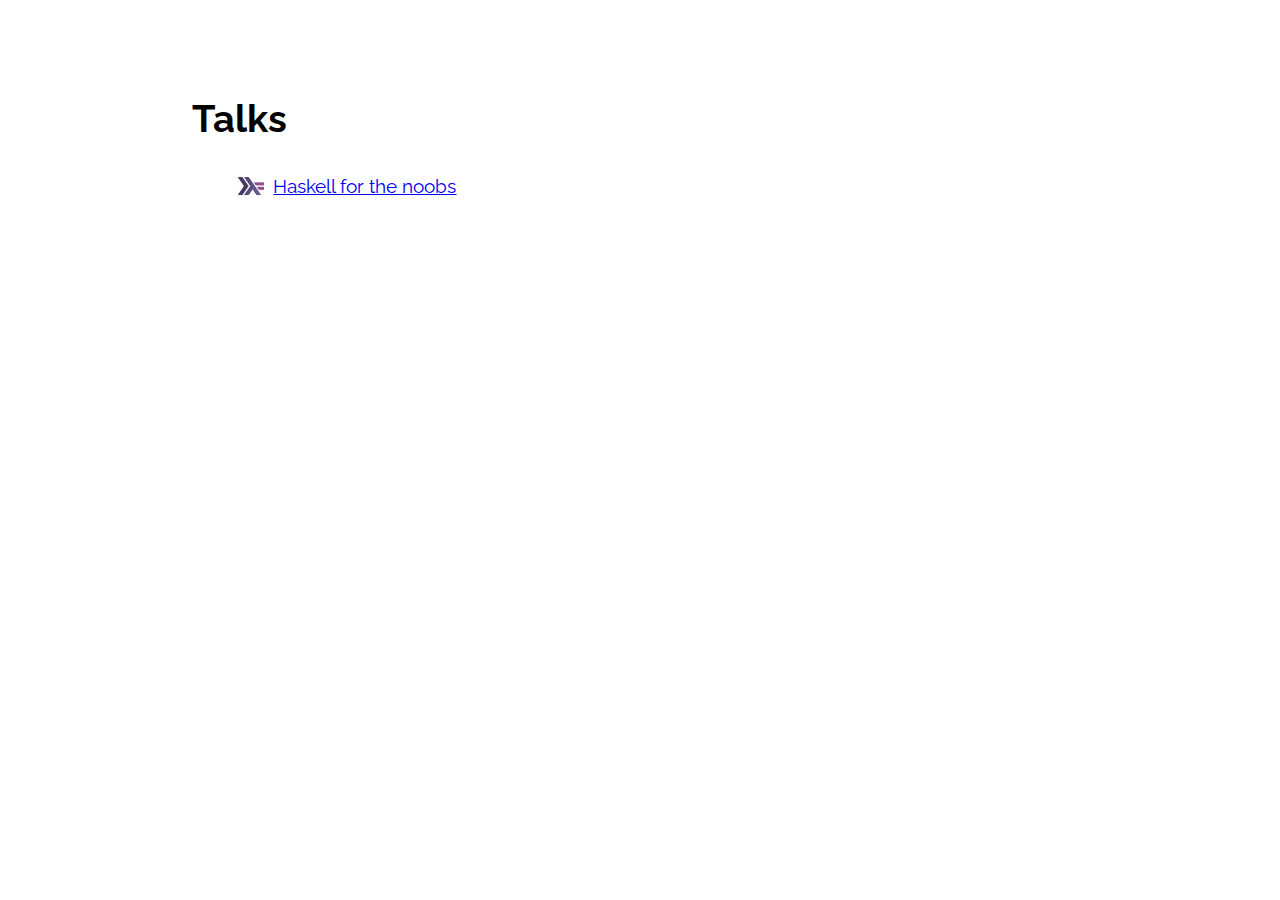
<file: index.html>
<html>
  <head>
    <title>Slides</title>
    <style>
      @import url("https://fonts.googleapis.com/css?family=Raleway");

      body {
        margin: 5em 10em;
        font-family: 'Raleway', sans-serif;
	font-size: 120%;
      }
      
      li {
        display: flex;
      }
      
      li * {
        display: inline;
        align-self: center;
        margin: 0.2em;
      }
    </style>
  </head>
  <body>
    <h1>Talks</h1>
    <ul>
      <li>
        <img width="30px" height="30px" src="haskell-for-the-noobs/assets/icon.png"/>
        <a href="haskell-for-the-noobs">Haskell for the noobs</a>
      </li>
    </ul>
  </body>
</html>
</file>
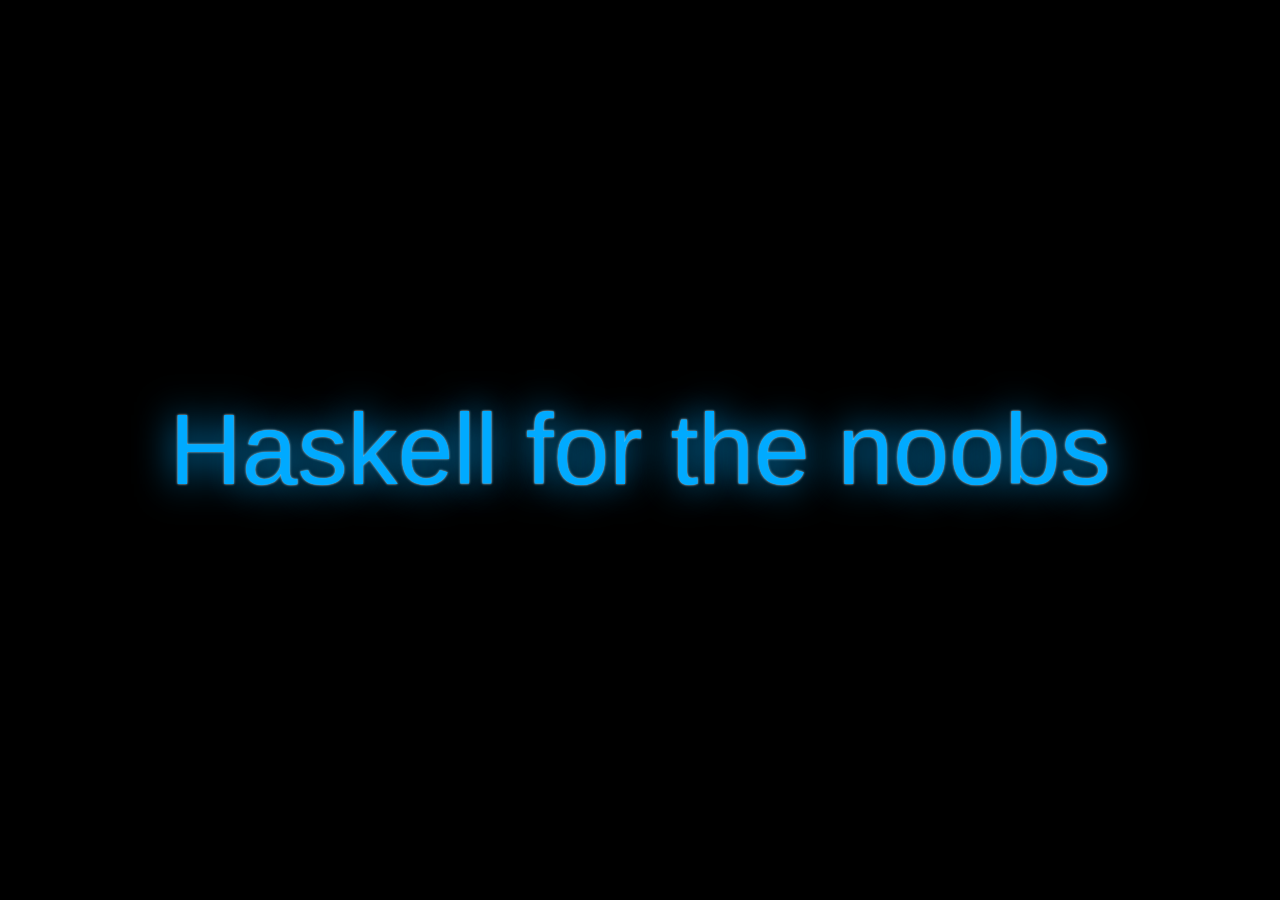
<file: haskell-for-the-noobs/index.html>
<!DOCTYPE HTML>
<html><head><meta charset="utf-8"><meta http-equiv="X-UA-Compatible" content="IE=edge,chrome=1"><title>Haskell for the noobs</title><link rel="icon" type="image/png" href="assets/icon.png"><link rel="stylesheet" media="screen" href="slidecoding.css"><script src="highlight-pack-haskell.js"></script><link rel="stylesheet" media="screen" href="paraiso-dark-min.css"><script>hljs.initHighlightingOnLoad();</script><script src="deckjs/jquery.min.js"></script><script src="deckjs/modernizr.custom.js"></script><script src="deckjs/core/deck.core.js"></script><link rel="stylesheet" media="screen" href="deckjs/core/deck.core.css"><link rel="stylesheet" media="print" href="deckjs/core/print.css"><link rel="stylesheet" media="screen" href="deckjs/themes/style/neon.css"><link rel="stylesheet" media="screen" href="assets/custom.css"><link rel="stylesheet" media="screen" href="deckjs/themes/transition/fade.css"><link rel="stylesheet" media="screen" href="deckjs/extensions/fit/deck.fit-fs.css"><script src="deckjs/extensions/fit/deck.fit.js"></script><link rel="stylesheet" media="screen" href="deckjs/extensions/repl/deck.repl.css"><script src="deckjs/extensions/repl/deck.repl.js"></script><script src="jqconsole.min.js"></script><script src="deckjs/extensions/lichess/deck.lichess.js"></script></head><body class="deck-container"><!-- 201611-haskell-for-the-noobs/presentation.yaml --><section class="slide presentation-title"><h1>Haskell for the noobs</h1></section><!-- 201611-haskell-for-the-noobs/slides/1-functions.md --><section class="slide chapter-title" data-repl-context="functions" id="1-functions"><h1>functions!</h1></section><section class="slide repl" data-repl-context="functions" id="fresh-examples"><h2>Fresh examples</h2>
<pre class="haskell"><code>hello = putStrLn &quot;Hello DevFest Nantes!&quot;</code></pre>
<pre class="haskell"><code>helloFred = do
  putStrLn &quot;Hello Nantes,&quot;
  putStrLn &quot;my name is Fred!&quot;</code></pre>
<pre class="haskell"><code>square x = x ^ 2

map square [1, 2, 3]

map square [1..10]</code></pre></section><section class="slide repl" data-repl-context="functions" id="function-application"><h2>Function application</h2>
<h3 id="signature">Signature</h3>
<pre class="haskell"><code>fun :: Type1 -&gt; Type2 -&gt; Type3 -&gt; Type4
fun arg1 arg2 arg3 = expression</code></pre>
<h3 id="every-expression-is-a-function">Every expression is a function</h3>
<pre class="haskell"><code>constant :: Int
constant = 2</code></pre>
<pre class="haskell"><code>increment :: Int -&gt; Int
increment a = a + 1</code></pre>
<p><a href="source://Utils/addition"></a></p></section><section class="slide repl" data-repl-context="functions" id="partially-applied-functions"><h2>Partially applied functions</h2>
<pre class="haskell"><code>increment a = add 1 a</code></pre>
<p>simplified into</p>
<pre class="haskell"><code>increment = add 1</code></pre>
<p>Similarly</p>
<pre class="haskell"><code>add a b = a + b

add a b = (+) a b

add = (+)</code></pre></section><section class="slide repl" data-repl-context="functions" id="lets-compose"><h2>Let's compose</h2>
<p>The dot operator</p>
<pre class="haskell"><code>(.) :: (b -&gt; c) -&gt; (a -&gt; b) -&gt; a -&gt; c</code></pre>
<pre class="haskell"><code>incrementTwice n = (increment . increment) n</code></pre>
<pre class="haskell"><code>incrementTwice = increment . increment</code></pre></section><section class="slide" data-repl-context="functions" id="pure-functions"><h2>Pure functions</h2>
<h3 id="signature-define-all-the-action">Signature define all the action</h3>
<p>Functions in Haskell are like functions in maths.</p>
<p>Very handy for parallel computing but... how do you do anything?</p></section><section class="slide" data-repl-context="functions" id="polymorphism"><h2>Polymorphism</h2>
<h3 id="parametric-polymorphism">Parametric polymorphism</h3>
<pre class="haskell"><code>map :: (a -&gt; b) -&gt; [a] -&gt; [b]</code></pre>
<p><code>map</code> is parametrically polymorphism: implementation doesn't depends on <code>a</code> and <code>b</code>.</p></section><section class="slide repl" data-repl-context="functions" id="polymorphism-1"><h2>Polymorphism</h2>
<h3 id="ad-hoc-polymorphism-type-classes">Ad-hoc polymorphism &amp; type classes</h3>
<pre class="haskell"><code>(+) :: Num a =&gt; a -&gt; a -&gt; a</code></pre>
<p><code>+</code> is ad-hoc polymorphism: implementation is type dependent</p>
<p><code>Num</code> is a type class : a trait that you can implement outside the datatype definition.</p>
<p><strong>Polymorphism on return type</strong></p>
<pre class="haskell"><code>fromInteger :: Num a =&gt; Integer -&gt; a

mempty :: Monoid a =&gt; a</code></pre></section><!-- 201611-haskell-for-the-noobs/slides/2-datatypes.md --><section class="slide chapter-title" data-repl-context="prelude" id="2-datatypes"><h1>data!</h1></section><section class="slide repl" data-repl-context="prelude" id="data-structures-made-easy"><h2>Data structures made easy</h2>
<pre class="haskell"><code>data MyType = MyConstructor Attribute1 Attribute2</code></pre>
<p>Multiple constructors possible</p>
<pre class="haskell"><code>data Color = Red | Blue | Green</code></pre>
<p>Data type can be parametric</p>
<pre class="haskell"><code>data Vector a = Vector a</code></pre></section><section class="slide repl" data-repl-context="prelude" id="functor"><h2>Functor</h2>
<p>Generalize mapping over a parametric datatype</p>
<pre class="haskell"><code>map :: (a -&gt; b) -&gt; [a] -&gt; [b]</code></pre>
<pre class="haskell"><code>fmap :: Functor f =&gt; (a -&gt; b) -&gt; f a -&gt; f b</code></pre>
<pre class="haskell"><code>fmap (+1) (Just 1)
fmap (+1) [1, 2, 3]</code></pre></section><section class="slide repl" data-repl-context="prelude" id="various-functors"><h2>Various functors</h2>
<h3 id="maybe">Maybe</h3>
<pre class="haskell"><code>(*2) &lt;$&gt; Just 1
(*2) &lt;$&gt; Nothing</code></pre>
<h3 id="io">IO</h3>
<pre class="haskell"><code>getLine :: IO String

getInt :: IO Int
getInt = read &lt;$&gt; getLine</code></pre></section><section class="slide repl" data-repl-context="prelude" id="applicatives"><h2>Applicatives</h2>
<p>Generalize functors to multiple arguments functions</p>
<pre class="haskell"><code>(+) &lt;$&gt; Just 1 &lt;*&gt; Just 2</code></pre>
<pre class="haskell"><code>(++) &lt;$&gt; getLine &lt;*&gt; getLine</code></pre></section><!-- 201611-haskell-for-the-noobs/slides/3-parsec.md --><section class="slide chapter-title" data-repl-context="FEN" id="3-parsec"><h1>Parsec</h1></section><section class="slide repl" data-repl-context="FEN" id="parser-combinator"><h2>Parser Combinator</h2>
<p>Build parser by combining other parsers, with basic parsers</p>
<pre class="haskell"><code>char :: Char -&gt; Parser Char
string :: String -&gt; Parser String</code></pre>
<pre class="haskell"><code>space :: Parser Char
space = char &#39; &#39; </code></pre></section><section class="slide repl" data-repl-context="FEN" id="parser-combinator-1"><h2>Parser Combinator</h2>
<h3 id="build-by-combining-and-fmapping">Build by combining and fmapping</h3>
<pre class="haskell"><code>oneOf :: [Char] -&gt; Parser Char
many :: Parser a -&gt; Parser [a]
many1 :: Parser a -&gt; Parser [a]</code></pre>
<pre class="haskell"><code>parsePiece :: Parser Piece
parsePiece = decodePiece &lt;$&gt; oneOf &quot;PNBRQK&quot;</code></pre>
<pre class="haskell"><code>decodePiece &#39;P&#39; = Pawn
decodePiece &#39;N&#39; = Knight
decodePiece &#39;B&#39; = Bishop
decodePiece &#39;R&#39; = Rook
decodePiece &#39;Q&#39; = Queen
decodePiece &#39;K&#39; = King</code></pre></section><!-- 201611-haskell-for-the-noobs/slides/4-chess.md --><section class="slide chapter-title" data-repl-context="FEN" id="4-chess"><h1>Knights &amp; Bishops</h1></section><section class="slide" data-repl-context="FEN" id="world-championship-2016"><h2>World Championship 2016</h2>
<h3 id="carlsen---karjakin-11-30-november-new-york">Carlsen - Karjakin, 11-30 November, New-York</h3>
<div class="figure">
<img src="assets/Magnus-Carlsen-and-Karjakin.jpg" alt="Credits Nina Berglund" />
<p class="caption">Credits Nina Berglund</p>
</div></section><section class="slide" data-repl-context="FEN" id="on-révise"><h2>On révise</h2>
<p><a href="lichess://8mWFjPNF"></a></p></section><section class="slide" data-repl-context="FEN" id="pgn"><h2>PGN</h2>
<p><a href="https://en.wikipedia.org/wiki/Portable_Game_Notation">Portable Game Notation</a>, context of the game and notation of moves.</p>
<pre class="text"><code>[Event &quot;F/S Return Match&quot;]
[Site &quot;Belgrade, Serbia JUG&quot;]
[Date &quot;1992.11.04&quot;]
[Round &quot;29&quot;]
[White &quot;Fischer, Robert J.&quot;]
[Black &quot;Spassky, Boris V.&quot;]
[Result &quot;1/2-1/2&quot;]

1. e4 e5 2. Nf3 Nc6 3. Bb5 a6 4. Ba4 Nf6 5. O-O Be7 6. Re1 b5 7. Bb3 d6 8. c3
O-O 9. h3 Nb8 10. d4 Nbd7 11. c4 c6 12. cxb5 axb5 13. Nc3 Bb7 14. Bg5 b4 15.
Nb1 h6 16. Bh4 c5 17. dxe5 Nxe4 18. Bxe7 Qxe7 19. exd6 Qf6 20. Nbd2 Nxd6 21.
Nc4 Nxc4 22. Bxc4 Nb6 23. Ne5 Rae8 24. Bxf7+ Rxf7 25. Nxf7 Rxe1+ 26. Qxe1 Kxf7
27. Qe3 Qg5 28. Qxg5 hxg5 29. b3 Ke6 30. a3 Kd6 31. axb4 cxb4 32. Ra5 Nd5 33.
f3 Bc8 34. Kf2 Bf5 35. Ra7 g6 36. Ra6+ Kc5 37. Ke1 Nf4 38. g3 Nxh3 39. Kd2 Kb5
40. Rd6 Kc5 41. Ra6 Nf2 42. g4 Bd3 43. Re6 1/2-1/2</code></pre></section><section class="slide" data-repl-context="FEN" id="pgn-1"><h2>PGN</h2>
<p>PGN files can also include annotations and variations (here look at moves 19. and 22.)</p>
<pre class="text"><code>[Event &quot;Interclubs FRA&quot;]
[Site &quot;?&quot;]
[Date &quot;????.??.??&quot;]
[Round &quot;?&quot;]
[White &quot;Calistri, Tristan&quot;]
[Black &quot;Bauduin, Etienne&quot;]
[Result &quot;1-0&quot;]

1.e4 c5 2.Nf3 e6 3.d4 cxd4 4.Nxd4 Nc6 5.Nc3 a6 6.Be2 Qc7 7.O-O Nf6 8.Be3 Bb4 
9.Na4 O-O 10.c4 Bd6 11.g3 Nxe4 12.Bf3 f5 13.Bxe4 fxe4 14.c5 Be7 {Les Noirs ont 
un pion d&#39;avance mais de gros problèmes pour mettre leur Fc8 et leur Ta8 en jeu} 
15.Qg4 Ne5 16.Qxe4 d5 17.cxd6 Bxd6 18.Rac1 Qa5 19.Nb3 +/- {D} { Les blancs ont 
récupéré leur pion et toutes leurs pièces sont mobilisées  }
19...Qb4 
    (19...Qd5 20.Qxd5 exd5 21.Nb6 Bh3 22.Nxa8 Nf3+ 23.Kh1 Bxf1 24.Rxf1 Rxa8 25.Rd1±)
    (19...Nf3+ 20.Kg2 Qh5)
20.Qxb4 Bxb4 21.Nb6 $18 {Les noirs n&#39;arriveront jamais à sortir leur Fc8}
21...Rb8 22.Bc5 Bxc5 
    (22...Nd3 23.Bxf8 Nxc1 24.Rxc1 Bxf8 25.Rxc8 Rxc8 26.Nxc8 +/-)
23.Nxc5 Rd8 24.Rfd1 Re8 25.Ne4 Nf7 26.Rc7 Kf8 27.Rdc1 1-0</code></pre></section><section class="slide" data-repl-context="FEN" id="fen"><h2>FEN</h2>
<p><a href="https://en.wikipedia.org/wiki/Forsyth%E2%80%93Edwards_Notation">Forsyth–Edwards Notation</a>, describes a position and let you start over from it.</p>
<pre><code>rnbqkbnr/pp2pppp/2p5/3P4/3P4/8/PP2PPPP/RNBQKBNR b KQkq - 0 3</code></pre>
<pre class="text"><code>rnbqkbnr/pp2pppp/2p5/3P4/3P4/8/PP2PPPP/RNBQKBNR   &lt;--   board
                                              b   &lt;--   player to move (w or b)
                                           KQkq   &lt;--   available castling sides
                                              -   &lt;--   en passant?
                                              0   &lt;--   half-moves since last capture
                                              3   &lt;--   moves</code></pre></section><section class="slide" data-repl-context="FEN" id="pieces"><h2>Pieces</h2>
<p>Pieces are encoded with english names</p>
<table>
<thead>
<tr class="header">
<th></th>
<th align="center">English</th>
<th align="center">French</th>
</tr>
</thead>
<tbody>
<tr class="odd">
<td><code>P</code></td>
<td align="center">Pawn</td>
<td align="center">Pion</td>
</tr>
<tr class="even">
<td><code>N</code></td>
<td align="center">Knight</td>
<td align="center">Cavalier</td>
</tr>
<tr class="odd">
<td><code>B</code></td>
<td align="center">Bishop</td>
<td align="center">Fou</td>
</tr>
<tr class="even">
<td><code>R</code></td>
<td align="center">Rook</td>
<td align="center">Tour</td>
</tr>
<tr class="odd">
<td><code>Q</code></td>
<td align="center">Queen</td>
<td align="center">Dame</td>
</tr>
<tr class="even">
<td><code>K</code></td>
<td align="center">King</td>
<td align="center">Roi</td>
</tr>
</tbody>
</table></section><section class="slide" data-repl-context="FEN" id="our-test-cases"><h2>Our test cases</h2>
<p>After 3. cxd5 <code>rnbqkbnr/pp2pppp/2p5/3P4/3P4/8/PP2PPPP/RNBQKBNR b KQkq - 0 3</code></p>
<p>After 9. O-O <code>r2qkb1r/pp3ppp/2n1pn2/3p4/3P4/2N1PB2/PP3PPP/R1BQ1RK1 b kq - 1 9</code></p>
<p>After 49. Bf5+ <code>8/7k/p4K2/P4B1P/1P6/8/8/8 b - - 2 49</code></p></section><section class="slide" data-repl-context="FEN" id="models"><h2>Models</h2>
<pre class="haskell"><code>type File = Char
type Rank = Char
type Square = (File, Rank)</code></pre>
<pre class="haskell"><code>data Color = White | Black
data Piece = Pawn | Knight | Bishop | Rook | Queen | King

data SquareContent = ColoredPiece Piece Color | Void</code></pre></section><section class="slide" data-repl-context="FEN" id="models-1"><h2>Models</h2>
<pre class="haskell"><code>type Position = [[SquareContent]]
type EnPassant = Maybe Square
data CastlingCapacity = CanLongCastle Color | CanShortCastle Color

data Board = Board Position Color [CastlingCapacity] EnPassant Int Int</code></pre></section><section class="slide repl" data-repl-context="FEN" id="simple-parsers"><h2>Simple parsers</h2>
<pre class="haskell"><code>parseFile :: Parser File
parseFile = oneOf &quot;abcdefgh&quot;</code></pre>
<pre class="haskell"><code>parseRank :: Parser File
parseRank = oneOf &quot;12345678&quot;</code></pre>
<pre class="haskell"><code>parseSquare :: Parser Square
parseSquare = do
  file &lt;- parseFile
  rank &lt;- parseRank
  return (file, rank)</code></pre></section><section class="slide" data-repl-context="FEN" id="applicative-style"><h2>Applicative style</h2>
<pre class="haskell"><code>parseSquare&#39; :: Parser Square
parseSquare&#39; = mkSquare &lt;$&gt; parseFile &lt;*&gt; parseRank
  where mkSquare f r = (f, r)</code></pre>
<pre class="haskell"><code>parseSquare&#39;&#39; :: Parser Square
parseSquare&#39;&#39; = (,) &lt;$&gt; parseFile &lt;*&gt; parseRank</code></pre></section><section class="slide repl" data-repl-context="FEN" id="half-moves-and-moves"><h2>Half-moves and moves</h2>
<pre class="haskell"><code>parseInt :: Parser Int
parseInt = read &lt;$&gt; many1 digit</code></pre>
<pre class="haskell"><code>(,,) &lt;$&gt; parseInt &lt;*&gt; space &lt;*&gt; parseInt</code></pre>
<pre class="haskell"><code>(,) &lt;$&gt; parseInt &lt;* space &lt;*&gt; parseInt</code></pre>
<pre class="haskell"><code>(,) &lt;$&gt; parseInt &lt;* space
    &lt;*&gt; parseInt</code></pre></section><section class="slide repl" data-repl-context="FEN" id="alternatives"><h2>Alternatives</h2>
<pre class="haskell"><code>instance Alternative Parser</code></pre>
<pre class="haskell"><code>parseColor :: Parser Color
parseColor = tries [ White &lt;$ char &#39;w&#39;
                   , Black &lt;$ char &#39;b&#39;
                   ]</code></pre></section><section class="slide repl" data-repl-context="FEN" id="more-complex-parsers"><h2>More complex parsers</h2>
<pre class="haskell"><code>parseEnPassantSquare :: Parser Square
parseEnPassantSquare = (,) &lt;$&gt; parseFile &lt;*&gt; oneOf &quot;36&quot;</code></pre>
<pre class="haskell"><code>parseEnPassant :: Parser EnPassant
parseEnPassant =
  tries [ Nothing &lt;$  char &#39;-&#39;
        , Just    &lt;$&gt; parseEnPassantSquare
        ]</code></pre></section><section class="slide repl" data-repl-context="FEN" id="more-complex-parsers-1"><h2>More complex parsers</h2>
<pre class="haskell"><code>parseCastlingCapacity :: Parser CastlingCapacity
parseCastlingCapacity =
  tries [ CanLongCastle  White &lt;$ char &#39;Q&#39;
        , CanShortCastle White &lt;$ char &#39;K&#39;
        , CanLongCastle  Black &lt;$ char &#39;q&#39;
        , CanShortCastle Black &lt;$ char &#39;k&#39;
        ]</code></pre>
<pre class="haskell"><code>parseCastlingCapacities :: Parser [CastlingCapacity]
parseCastlingCapacities =
  tries [ [] &lt;$ char &#39;-&#39;
        , many parseCastlingCapacity
        ]</code></pre></section><section class="slide repl" data-repl-context="FEN" id="final-boss"><h2>Final boss</h2>
<pre class="haskell"><code>parseRow :: Parser [SquareContent]
parseRow = assuming (ofLength 8) $ mconcat &lt;$&gt; many parseSquareContent</code></pre>
<pre class="haskell"><code>parsePosition :: Parser Position
parsePosition = assuming (ofLength 8) $ parseRow `sepBy` char &#39;/&#39;</code></pre></section><section class="slide repl" data-repl-context="FEN" id="all-together"><h2>All together</h2>
<pre class="haskell"><code>boardParser :: Parser Board
boardParser = Board &lt;$&gt; parsePosition           &lt;* space
                    &lt;*&gt; parseColor              &lt;* space
                    &lt;*&gt; parseCastlingCapacities &lt;* space
                    &lt;*&gt; parseEnPassant          &lt;* space
                    &lt;*&gt; parseInt                &lt;* space
                    &lt;*&gt; parseInt</code></pre></section><section class="slide repl" data-repl-context="FEN" id="use-our-model-a-bit"><h2>Use our model (a bit)</h2>
<pre class="haskell"><code>colorToMove :: Board -&gt; Color
colorToMove (Board _ color _ _ _ _) = color</code></pre>
<pre class="haskell"><code>canWhiteLongCastle :: Board -&gt; Bool
canWhiteLongCastle (Board _ _ castles _ _ _) = elem whiteLongCastle castles
  where whiteLongCastle = CanLongCastle White</code></pre></section><script>$(function() { $.deck('.slide', {"designWidth":1600,"designHeight":1000} ); });</script></body></html>
</file>
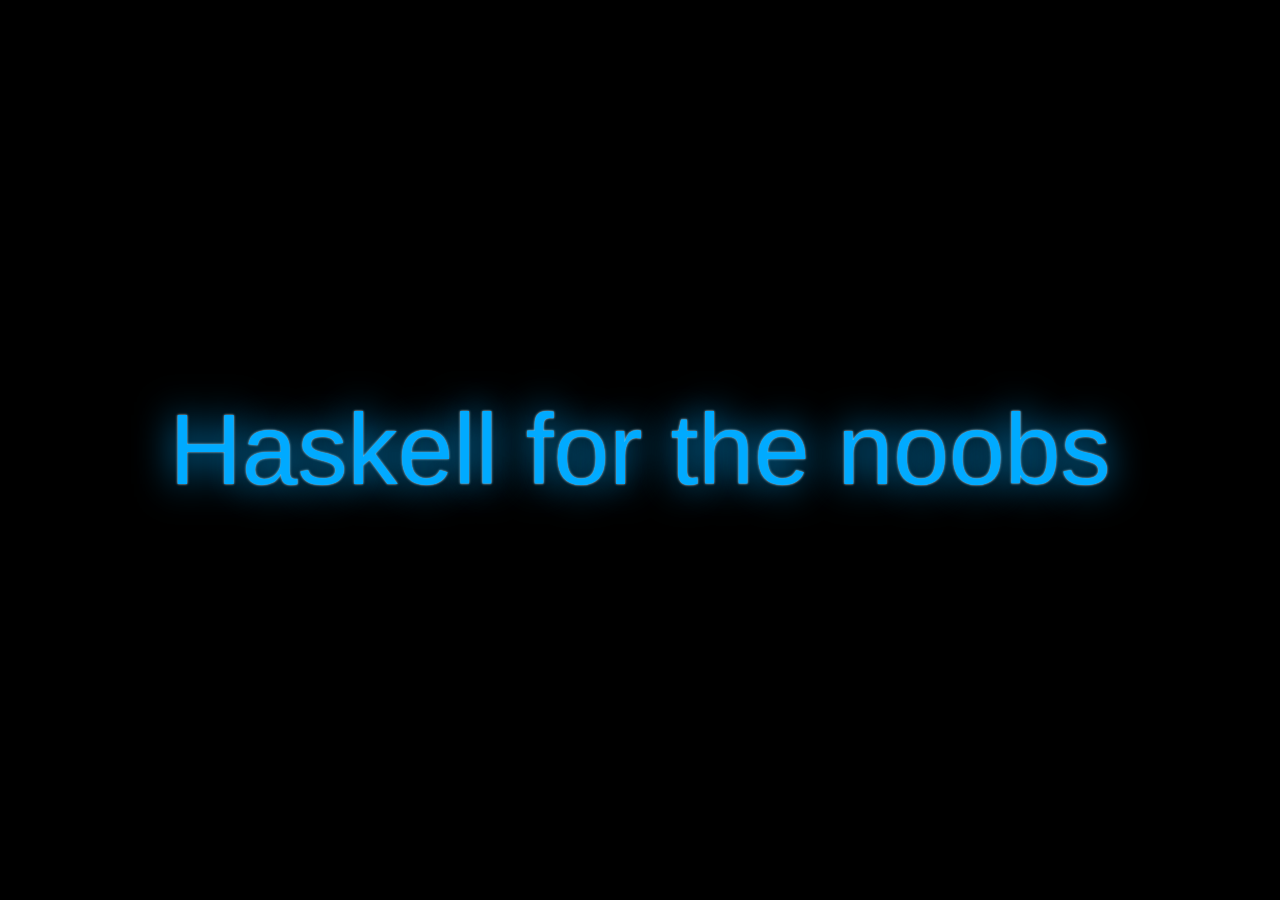
<file: slidecoding-demo/index.html>
<!DOCTYPE HTML>
<html><head><meta charset="utf-8"><meta http-equiv="X-UA-Compatible" content="IE=edge,chrome=1"><title>Haskell for the noobs</title><link rel="icon" type="image/png" href="assets/icon.png"><link rel="stylesheet" media="screen" href="slidecoding.css"><script src="highlight-pack-haskell.js"></script><link rel="stylesheet" media="screen" href="paraiso-dark-min.css"><script>hljs.initHighlightingOnLoad();</script><script src="deckjs/jquery.min.js"></script><script src="deckjs/modernizr.custom.js"></script><script src="deckjs/core/deck.core.js"></script><link rel="stylesheet" media="screen" href="deckjs/core/deck.core.css"><link rel="stylesheet" media="print" href="deckjs/core/print.css"><link rel="stylesheet" media="screen" href="deckjs/themes/style/neon.css"><link rel="stylesheet" media="screen" href="assets/custom.css"><link rel="stylesheet" media="screen" href="deckjs/extensions/fit/deck.fit-fs.css"><script src="deckjs/extensions/fit/deck.fit.js"></script><link rel="stylesheet" media="screen" href="deckjs/extensions/repl/deck.repl.css"><script src="deckjs/extensions/repl/deck.repl.js"></script><script src="jqconsole.min.js"></script></head><body class="deck-container"><!-- demo/presentation.yaml --><section class="slide presentation-title"><h1>Haskell for the noobs</h1></section><!-- demo/slides/chapter1.md --><section class="slide chapter-title" id="chapter1"><h1>Chapter 1</h1></section><section class="slide pedantic" id="a-glance-at-monad"><h2>A glance at Monad</h2>
<p>Imperative code enforced</p>
<pre><code>parseCSV :: FilePath -&gt; IO CSV
parseCSV _ = return &quot;&quot;</code></pre>
<p>But you can do more than that, and reason about your IO operations</p>
<pre><code>parseJSON :: FilePath -&gt; IO JSON
parseJSON _ = return &quot;&quot;</code></pre></section><section class="slide" id="but-you-can-do-more"><h2>But you can do more</h2>
<p>Below a very interesting explanation.</p></section><!-- demo/slides/chapter2.md --><section class="slide chapter-title" data-repl-context="chapter2" id="chapter2"><h1>Chapter 2</h1></section><section class="slide repl" data-repl-context="chapter2" id="try-it"><h2>Try it</h2>
<p>bla bla</p>
<pre><code>data SweetData = SweetData Int Char deriving Show</code></pre>
<p>bla bla</p>
<pre><code>class Parseable a where
  parse :: String -&gt; a</code></pre></section><script>$(function() { $.deck('.slide', {"designWidth":1600,"designHeight":1000} ); });</script></body></html>
</file>
<file: haskell-for-the-noobs/slidecoding.css>
pre {
  font-size: 0.65em !important;
}
</file>
<file: haskell-for-the-noobs/paraiso-dark-min.css>
.hljs-comment,.hljs-quote{color:#8d8687}.hljs-variable,.hljs-template-variable,.hljs-tag,.hljs-name,.hljs-selector-id,.hljs-selector-class,.hljs-regexp,.hljs-link,.hljs-meta{color:#ef6155}.hljs-number,.hljs-built_in,.hljs-builtin-name,.hljs-literal,.hljs-type,.hljs-params,.hljs-deletion{color:#f99b15}.hljs-title,.hljs-section,.hljs-attribute{color:#fec418}.hljs-string,.hljs-symbol,.hljs-bullet,.hljs-addition{color:#48b685}.hljs-keyword,.hljs-selector-tag{color:#815ba4}.hljs{display:block;overflow-x:auto;background:#2f1e2e;color:#a39e9b;padding:0.5em}.hljs-emphasis{font-style:italic}.hljs-strong{font-weight:bold}
</file>
<file: haskell-for-the-noobs/deckjs/core/deck.core.css>
html, body {
  height: 100%;
  padding: 0;
  margin: 0;
}

.deck-container {
  position: relative;
  min-height: 100%;
  margin: 0 auto;
  overflow: hidden;
  overflow-y: auto;
}
.js .deck-container {
  visibility: hidden;
}
.ready .deck-container {
  visibility: visible;
}
.touch .deck-container {
  -webkit-text-size-adjust: none;
  -moz-text-size-adjust: none;
}

.deck-loading {
  display: none;
}

.slide {
  width: auto;
  min-height: 100%;
  position: relative;
}

.deck-before, .deck-previous, .deck-next, .deck-after {
  position: absolute;
  left: -999em;
  top: -999em;
}

.deck-current {
  z-index: 2;
}

.slide .slide {
  visibility: hidden;
  position: static;
  min-height: 0;
}

.deck-child-current {
  position: static;
  z-index: 2;
}
.deck-child-current .slide {
  visibility: hidden;
}
.deck-child-current .deck-previous, .deck-child-current .deck-before, .deck-child-current .deck-current {
  visibility: visible;
}
</file>
<file: haskell-for-the-noobs/deckjs/core/print.css>
body {
  font-size: 18pt;
}

h1 {
  font-size: 48pt;
}

h2 {
  font-size: 36pt;
}

h3 {
  font-size: 28pt;
}

pre {
  border: 1px solid #000;
  padding: 10px;
  white-space: pre-wrap;
}

.deck-container > .slide {
  page-break-after: always;
}
</file>
<file: haskell-for-the-noobs/assets/custom.css>
h1 {
  color: #af0;
}

h2 {
  color: #0fa;
}

.presentation-title h1 {
  color: #0af;
}

table td {
  padding: 0.2em 2em;
}
</file>
<file: haskell-for-the-noobs/deckjs/themes/transition/fade.css>
.csstransitions.csstransforms .deck-container .slide {
  -webkit-transition: opacity 500ms ease-in-out 0ms;
  transition: opacity 500ms ease-in-out 0ms;
}
.csstransitions.csstransforms .deck-container:not(.deck-menu) > .slide {
  position: absolute;
  top: 0;
  left: 0;
}
.csstransitions.csstransforms .deck-container:not(.deck-menu) > .slide .slide {
  position: relative;
  left: 0;
  top: 0;
}
.csstransitions.csstransforms .deck-container:not(.deck-menu) > .slide .deck-next, .csstransitions.csstransforms .deck-container:not(.deck-menu) > .slide .deck-after {
  opacity: 0;
}
.csstransitions.csstransforms .deck-container:not(.deck-menu) > .slide .deck-current {
  opacity: 1;
}
.csstransitions.csstransforms .deck-container:not(.deck-menu) > .deck-previous, .csstransitions.csstransforms .deck-container:not(.deck-menu) > .deck-before, .csstransitions.csstransforms .deck-container:not(.deck-menu) > .deck-next, .csstransitions.csstransforms .deck-container:not(.deck-menu) > .deck-after {
  opacity: 0;
  pointer-events: none;
}
.csstransitions.csstransforms .deck-container:not(.deck-menu) > .deck-before .slide, .csstransitions.csstransforms .deck-container:not(.deck-menu) > .deck-previous .slide {
  visibility: visible;
}
.csstransitions.csstransforms .deck-container:not(.deck-menu) > .deck-child-current {
  opacity: 1;
  visibility: visible;
  pointer-events: auto;
}
.csstransitions.csstransforms .deck-container:not(.deck-menu) > .deck-child-current .deck-next, .csstransitions.csstransforms .deck-container:not(.deck-menu) > .deck-child-current .deck-after {
  visibility: hidden;
}
</file>
<file: haskell-for-the-noobs/deckjs/extensions/fit/deck.fit-fs.css>
.deck-container {
    width: 100%; height: 100%; /* to get a proper filling of the parent */
    margin: 0; padding: 0; /* any margin is handled by the parent or the fit extension */
    position: absolute;
    left:0; top:0; width:100%; height:100%;
    border: 0;
}
.deck-container>.slide {
    width: 100%; height: 100%; /* to get a proper filling of the parent */
    min-width:0; min-height:0; /* undoing some hurting style in the defaults of deck.js */
    overflow: hidden; /* don't show slides outside of their box */
    /* margin:0; padding:0; /* remove possible margins */
}
</file>
<file: haskell-for-the-noobs/deckjs/extensions/repl/deck.repl.css>
pre.jqconsole {
  white-space: pre-wrap;
}

.jqconsole-old-prompt {
  margin-top: 0.5em;
  display: block;
}
.jqconsole-prompt {
  margin-top: 0.5em;
  display: block;
}
/* The console container element */
#console {
  background-color: #2f1e2e;
}
/* The inner console element. */
.jqconsole {
    padding: 10px;
}
/* The cursor. */
.jqconsole-cursor {
    background-color: gray;
}
/* The cursor color when the console looses focus. */
.jqconsole-blurred .jqconsole-cursor {
    background-color: #666;
}
/* The current prompt text color */
.jqconsole-prompt {
    color: #fec418;
}
/* The command history */
.jqconsole-old-prompt {
    color: #fec418;
    opacity: 0.8;
    font-weight: normal;
}
/* The text color when in input mode. */
.jqconsole-input {
    color: #a39e9b;
}
/* Previously entered input. */
.jqconsole-old-input {
    color: #bb0;
    font-weight: normal;
}
/* The text color of the output. */
.jqconsole-output {
    color: white;
}

.jqconsole-error {
    color: red;
}

.repl-slide-columns {
    display: flex;
    height: 100%;
}

.repl-slide-column {
    order: 1;
    margin: 10px;
    width: 100%;
    height: 100%;
}

.repl-console-column > div {
    position: initial !important;
    height: 60%;
}

.repl-console-column-fullscreen > div {
    height: 80%;
    margin-top: 5%;
}

div.repl-fullscreen-hint {
  margin: 0.5em;
  font-size: 66%;
  opacity: 0.3;
  display: none;
}

.repl-console-column-fullscreen .repl-fullscreen-hint {
  display: block;
}
</file>
<file: slidecoding-demo/slidecoding.css>
pre {
  font-size: 0.65em !important;
}
</file>
<file: slidecoding-demo/paraiso-dark-min.css>
.hljs-comment,.hljs-quote{color:#8d8687}.hljs-variable,.hljs-template-variable,.hljs-tag,.hljs-name,.hljs-selector-id,.hljs-selector-class,.hljs-regexp,.hljs-link,.hljs-meta{color:#ef6155}.hljs-number,.hljs-built_in,.hljs-builtin-name,.hljs-literal,.hljs-type,.hljs-params,.hljs-deletion{color:#f99b15}.hljs-title,.hljs-section,.hljs-attribute{color:#fec418}.hljs-string,.hljs-symbol,.hljs-bullet,.hljs-addition{color:#48b685}.hljs-keyword,.hljs-selector-tag{color:#815ba4}.hljs{display:block;overflow-x:auto;background:#2f1e2e;color:#a39e9b;padding:0.5em}.hljs-emphasis{font-style:italic}.hljs-strong{font-weight:bold}
</file>
<file: slidecoding-demo/deckjs/core/deck.core.css>
html, body {
  height: 100%;
  padding: 0;
  margin: 0;
}

.deck-container {
  position: relative;
  min-height: 100%;
  margin: 0 auto;
  overflow: hidden;
  overflow-y: auto;
}
.js .deck-container {
  visibility: hidden;
}
.ready .deck-container {
  visibility: visible;
}
.touch .deck-container {
  -webkit-text-size-adjust: none;
  -moz-text-size-adjust: none;
}

.deck-loading {
  display: none;
}

.slide {
  width: auto;
  min-height: 100%;
  position: relative;
}

.deck-before, .deck-previous, .deck-next, .deck-after {
  position: absolute;
  left: -999em;
  top: -999em;
}

.deck-current {
  z-index: 2;
}

.slide .slide {
  visibility: hidden;
  position: static;
  min-height: 0;
}

.deck-child-current {
  position: static;
  z-index: 2;
}
.deck-child-current .slide {
  visibility: hidden;
}
.deck-child-current .deck-previous, .deck-child-current .deck-before, .deck-child-current .deck-current {
  visibility: visible;
}
</file>
<file: slidecoding-demo/deckjs/core/print.css>
body {
  font-size: 18pt;
}

h1 {
  font-size: 48pt;
}

h2 {
  font-size: 36pt;
}

h3 {
  font-size: 28pt;
}

pre {
  border: 1px solid #000;
  padding: 10px;
  white-space: pre-wrap;
}

.deck-container > .slide {
  page-break-after: always;
}
</file>
<file: slidecoding-demo/assets/custom.css>
h1 {
  color: #af0;
}

h2 {
  color: #0fa;
}

.presentation-title h1 {
  color: #0af;
}
</file>
<file: slidecoding-demo/deckjs/extensions/fit/deck.fit-fs.css>
.deck-container {
    width: 100%; height: 100%; /* to get a proper filling of the parent */
    margin: 0; padding: 0; /* any margin is handled by the parent or the fit extension */
    position: absolute;
    left:0; top:0; width:100%; height:100%;
    border: 0;
}
.deck-container>.slide {
    width: 100%; height: 100%; /* to get a proper filling of the parent */
    min-width:0; min-height:0; /* undoing some hurting style in the defaults of deck.js */
    overflow: hidden; /* don't show slides outside of their box */
    /* margin:0; padding:0; /* remove possible margins */
}
</file>
<file: slidecoding-demo/deckjs/extensions/repl/deck.repl.css>
pre.jqconsole {
  white-space: pre-wrap;
}

.jqconsole-old-prompt {
  margin-top: 0.5em;
  display: block;
}
.jqconsole-prompt {
  margin-top: 0.5em;
  display: block;
}
/* The console container element */
#console {
  background-color: #2f1e2e;
}
/* The inner console element. */
.jqconsole {
    padding: 10px;
}
/* The cursor. */
.jqconsole-cursor {
    background-color: gray;
}
/* The cursor color when the console looses focus. */
.jqconsole-blurred .jqconsole-cursor {
    background-color: #666;
}
/* The current prompt text color */
.jqconsole-prompt {
    color: #fec418;
}
/* The command history */
.jqconsole-old-prompt {
    color: #fec418;
    opacity: 0.8;
    font-weight: normal;
}
/* The text color when in input mode. */
.jqconsole-input {
    color: #a39e9b;
}
/* Previously entered input. */
.jqconsole-old-input {
    color: #bb0;
    font-weight: normal;
}
/* The text color of the output. */
.jqconsole-output {
    color: white;
}

.jqconsole-error {
    color: red;
}

.repl-slide-columns {
    display: flex;
    height: 100%;
}

.repl-slide-column {
    order: 1;
    margin: 10px;
    width: 100%;
    height: 100%;
}

.repl-console-column > div {
    position: initial !important;
    height: 60%;
}

.repl-console-column-fullscreen > div {
    height: 80%;
    margin-top: 5%;
}

div.repl-fullscreen-hint {
  margin: 0.5em;
  font-size: 66%;
  opacity: 0.3;
  display: none;
}

.repl-console-column-fullscreen .repl-fullscreen-hint {
  display: block;
}
</file>
<file: haskell-for-the-noobs/deckjs/themes/style/neon.css>
/* Resets and base styles from HTML5 Boilerplate */
div, span, object, iframe,
h1, h2, h3, h4, h5, h6, p, blockquote, pre,
abbr, address, cite, code, del, dfn, em, img, ins, kbd, q, samp,
small, strong, sub, sup, var, b, i, dl, dt, dd, ol, ul, li,
fieldset, form, label, legend,
table, caption, tbody, tfoot, thead, tr, th, td,
article, aside, canvas, details, figcaption, figure,
footer, header, hgroup, menu, nav, section, summary,
time, mark, audio, video {
  margin: 0;
  padding: 0;
  border: 0;
  font-size: 100%;
  font: inherit;
  vertical-align: baseline;
}

article, aside, details, figcaption, figure,
footer, header, hgroup, menu, nav, section {
  display: block;
}

blockquote, q {
  quotes: none;
}
blockquote:before, blockquote:after, q:before, q:after {
  content: "";
  content: none;
}

ins {
  background-color: #ff9;
  color: #000;
  text-decoration: none;
}

mark {
  background-color: #ff9;
  color: #000;
  font-style: italic;
  font-weight: bold;
}

del {
  text-decoration: line-through;
}

abbr[title], dfn[title] {
  border-bottom: 1px dotted;
  cursor: help;
}

table {
  border-collapse: collapse;
  border-spacing: 0;
}

hr {
  display: block;
  height: 1px;
  border: 0;
  border-top: 1px solid #ccc;
  margin: 1em 0;
  padding: 0;
}

input, select {
  vertical-align: middle;
}

select, input, textarea, button {
  font: 99% sans-serif;
}

pre, code, kbd, samp {
  font-family: monospace, sans-serif;
}

a {
  -webkit-tap-highlight-color: rgba(0, 0, 0, 0);
}
a:hover, a:active {
  outline: none;
}

ul, ol {
  margin-left: 2em;
  vertical-align: top;
}

ol {
  list-style-type: decimal;
}

nav ul, nav li {
  margin: 0;
  list-style: none;
  list-style-image: none;
}

small {
  font-size: 85%;
}

strong, th {
  font-weight: bold;
}

td {
  vertical-align: top;
}

sub, sup {
  font-size: 75%;
  line-height: 0;
  position: relative;
}

sup {
  top: -0.5em;
}

sub {
  bottom: -0.25em;
}

textarea {
  overflow: auto;
}

input[type="radio"] {
  vertical-align: text-bottom;
}

input[type="checkbox"] {
  vertical-align: bottom;
}

label,
input[type="button"],
input[type="submit"],
input[type="image"],
button {
  cursor: pointer;
}

button, input, select, textarea {
  margin: 0;
}

input:invalid, textarea:invalid {
  border-radius: 1px;
  -moz-box-shadow: 0px 0px 5px red;
  -webkit-box-shadow: 0px 0px 5px red;
  box-shadow: 0px 0px 5px red;
}
input:invalid .no-boxshadow, textarea:invalid .no-boxshadow {
  background-color: #f0dddd;
}

button {
  width: auto;
  overflow: visible;
}

select, input, textarea {
  color: #444444;
}

a {
  color: #607890;
}
a:hover, a:focus {
  color: #036;
}
a:link {
  -webkit-tap-highlight-color: #fff;
}

/* End HTML5 Boilerplate adaptations */
h1 {
  font-size: 4.5em;
}

h1, .vcenter {
  font-weight: bold;
  text-align: center;
  padding-top: 1em;
  max-height: 100%;
}
.csstransforms h1, .csstransforms .vcenter {
  padding: 0 48px;
  position: absolute;
  left: 0;
  right: 0;
  top: 50%;
  -webkit-transform: translate(0, -50%);
  -moz-transform: translate(0, -50%);
  -ms-transform: translate(0, -50%);
  -o-transform: translate(0, -50%);
  transform: translate(0, -50%);
}

.vcenter h1 {
  position: relative;
  top: auto;
  padding: 0;
  -webkit-transform: none;
  -moz-transform: none;
  -ms-transform: none;
  -o-transform: none;
  transform: none;
}

h2 {
  font-size: 2.25em;
  font-weight: bold;
  padding-top: .5em;
  margin: 0 0 .66666em 0;
  border-bottom: 3px solid #888;
}

h3 {
  font-size: 1.4375em;
  font-weight: bold;
  margin-bottom: .30435em;
}

h4 {
  font-size: 1.25em;
  font-weight: bold;
  margin-bottom: .25em;
}

h5 {
  font-size: 1.125em;
  font-weight: bold;
  margin-bottom: .2222em;
}

h6 {
  font-size: 1em;
  font-weight: bold;
}

img, iframe, video {
  display: block;
  max-width: 100%;
}

video, iframe, img {
  display: block;
  margin: 0 auto;
}

p, blockquote, iframe, img, ul, ol, pre, video {
  margin-bottom: 1em;
}

pre {
  white-space: pre;
  white-space: pre-wrap;
  word-wrap: break-word;
  padding: 1em;
  border: 1px solid #888;
}

em {
  font-style: italic;
}

li {
  padding: .25em 0;
  vertical-align: middle;
}
li > ol, li > ul {
  margin-bottom: inherit;
}

.deck-container {
  font-size: 16px;
  line-height: 1.25;
  color: #444;
}

.slide {
  -moz-box-sizing: border-box;
  box-sizing: border-box;
  width: 100%;
}

h1 {
  color: #0af;
  font-weight: normal;
  font-weight: 100;
  text-shadow: 0 0 50px #0af, 0 0 3px #fff;
}

h2 {
  color: #af0;
  border-bottom-color: #ccc;
  font-weight: normal;
  font-weight: 100;
  text-shadow: 0 0 15px #af0, 0 0 2px #fff;
  border-bottom: 1px solid #333;
}

h3 {
  color: #fff;
  font-weight: normal;
  font-weight: 100;
  text-shadow: 0 0 10px #fff, 0 0 2px #fff;
}

pre {
  border-color: #333;
}
pre code {
  color: #fff;
}

code {
  color: #f0a;
}

blockquote {
  font-size: 2em;
  padding: 1em 2em;
  color: #fff;
  border-left: 5px solid #fff;
}
blockquote p {
  margin: 0;
}
blockquote cite {
  font-size: .5em;
  font-style: normal;
  font-weight: normal;
  font-weight: 100;
  color: #aaa;
  text-shadow: 0 0 15px #fff, 0 0 2px #fff;
}

::-moz-selection {
  background: #a0f;
}

::selection {
  background: #a0f;
}

a, a:hover, a:focus, a:active, a:visited {
  color: #f0a;
  text-decoration: none;
}
a:hover, a:focus {
  text-decoration: underline;
}

.deck-container {
  font-family: "Gill Sans", "Gill Sans MT", Calibri, sans-serif;
  font-size: 1.75em;
  color: #aaa;
  background: #000;
}
.deck-container > .slide {
  padding: 0 48px;
}

.slide .deck-before, .slide .deck-previous {
  opacity: 0.4;
}
.slide .deck-before:not(.deck-child-current) .deck-before, .slide .deck-before:not(.deck-child-current) .deck-previous, .slide .deck-previous:not(.deck-child-current) .deck-before, .slide .deck-previous:not(.deck-child-current) .deck-previous {
  opacity: 1;
}
.slide .deck-child-current {
  opacity: 1;
}

.deck-prev-link, .deck-next-link {
  background: #f0a;
  text-shadow: 0 0 3px #fff;
}
.deck-prev-link, .deck-prev-link:hover, .deck-prev-link:focus, .deck-prev-link:active, .deck-prev-link:visited, .deck-next-link, .deck-next-link:hover, .deck-next-link:focus, .deck-next-link:active, .deck-next-link:visited {
  color: #fff;
}
.deck-prev-link:hover, .deck-prev-link:focus, .deck-next-link:hover, .deck-next-link:focus {
  text-decoration: none;
  box-shadow: 0 0 20px #f0a, 0 0 5px #fff;
}

.deck-status {
  font-size: 0.6666em;
}

.goto-form {
  background: #000;
  border: 1px solid #f0a;
}
.goto-form label {
  color: #fff;
}

.deck-menu .slide {
  background: #333;
}
.deck-menu .deck-current {
  background: #444;
}
.boxshadow .deck-menu .deck-current {
  background: #000;
  box-shadow: 0 0 20px #f0a, 0 0 5px #fff;
}
.no-touch .deck-menu .slide:hover {
  background: #444;
}
.no-touch.boxshadow .deck-menu .slide:hover {
  background: #000;
  box-shadow: 0 0 20px #f0a, 0 0 5px #fff;
}
</file>
<file: slidecoding-demo/deckjs/themes/style/neon.css>
/* Resets and base styles from HTML5 Boilerplate */
div, span, object, iframe,
h1, h2, h3, h4, h5, h6, p, blockquote, pre,
abbr, address, cite, code, del, dfn, em, img, ins, kbd, q, samp,
small, strong, sub, sup, var, b, i, dl, dt, dd, ol, ul, li,
fieldset, form, label, legend,
table, caption, tbody, tfoot, thead, tr, th, td,
article, aside, canvas, details, figcaption, figure,
footer, header, hgroup, menu, nav, section, summary,
time, mark, audio, video {
  margin: 0;
  padding: 0;
  border: 0;
  font-size: 100%;
  font: inherit;
  vertical-align: baseline;
}

article, aside, details, figcaption, figure,
footer, header, hgroup, menu, nav, section {
  display: block;
}

blockquote, q {
  quotes: none;
}
blockquote:before, blockquote:after, q:before, q:after {
  content: "";
  content: none;
}

ins {
  background-color: #ff9;
  color: #000;
  text-decoration: none;
}

mark {
  background-color: #ff9;
  color: #000;
  font-style: italic;
  font-weight: bold;
}

del {
  text-decoration: line-through;
}

abbr[title], dfn[title] {
  border-bottom: 1px dotted;
  cursor: help;
}

table {
  border-collapse: collapse;
  border-spacing: 0;
}

hr {
  display: block;
  height: 1px;
  border: 0;
  border-top: 1px solid #ccc;
  margin: 1em 0;
  padding: 0;
}

input, select {
  vertical-align: middle;
}

select, input, textarea, button {
  font: 99% sans-serif;
}

pre, code, kbd, samp {
  font-family: monospace, sans-serif;
}

a {
  -webkit-tap-highlight-color: rgba(0, 0, 0, 0);
}
a:hover, a:active {
  outline: none;
}

ul, ol {
  margin-left: 2em;
  vertical-align: top;
}

ol {
  list-style-type: decimal;
}

nav ul, nav li {
  margin: 0;
  list-style: none;
  list-style-image: none;
}

small {
  font-size: 85%;
}

strong, th {
  font-weight: bold;
}

td {
  vertical-align: top;
}

sub, sup {
  font-size: 75%;
  line-height: 0;
  position: relative;
}

sup {
  top: -0.5em;
}

sub {
  bottom: -0.25em;
}

textarea {
  overflow: auto;
}

input[type="radio"] {
  vertical-align: text-bottom;
}

input[type="checkbox"] {
  vertical-align: bottom;
}

label,
input[type="button"],
input[type="submit"],
input[type="image"],
button {
  cursor: pointer;
}

button, input, select, textarea {
  margin: 0;
}

input:invalid, textarea:invalid {
  border-radius: 1px;
  -moz-box-shadow: 0px 0px 5px red;
  -webkit-box-shadow: 0px 0px 5px red;
  box-shadow: 0px 0px 5px red;
}
input:invalid .no-boxshadow, textarea:invalid .no-boxshadow {
  background-color: #f0dddd;
}

button {
  width: auto;
  overflow: visible;
}

select, input, textarea {
  color: #444444;
}

a {
  color: #607890;
}
a:hover, a:focus {
  color: #036;
}
a:link {
  -webkit-tap-highlight-color: #fff;
}

/* End HTML5 Boilerplate adaptations */
h1 {
  font-size: 4.5em;
}

h1, .vcenter {
  font-weight: bold;
  text-align: center;
  padding-top: 1em;
  max-height: 100%;
}
.csstransforms h1, .csstransforms .vcenter {
  padding: 0 48px;
  position: absolute;
  left: 0;
  right: 0;
  top: 50%;
  -webkit-transform: translate(0, -50%);
  -moz-transform: translate(0, -50%);
  -ms-transform: translate(0, -50%);
  -o-transform: translate(0, -50%);
  transform: translate(0, -50%);
}

.vcenter h1 {
  position: relative;
  top: auto;
  padding: 0;
  -webkit-transform: none;
  -moz-transform: none;
  -ms-transform: none;
  -o-transform: none;
  transform: none;
}

h2 {
  font-size: 2.25em;
  font-weight: bold;
  padding-top: .5em;
  margin: 0 0 .66666em 0;
  border-bottom: 3px solid #888;
}

h3 {
  font-size: 1.4375em;
  font-weight: bold;
  margin-bottom: .30435em;
}

h4 {
  font-size: 1.25em;
  font-weight: bold;
  margin-bottom: .25em;
}

h5 {
  font-size: 1.125em;
  font-weight: bold;
  margin-bottom: .2222em;
}

h6 {
  font-size: 1em;
  font-weight: bold;
}

img, iframe, video {
  display: block;
  max-width: 100%;
}

video, iframe, img {
  display: block;
  margin: 0 auto;
}

p, blockquote, iframe, img, ul, ol, pre, video {
  margin-bottom: 1em;
}

pre {
  white-space: pre;
  white-space: pre-wrap;
  word-wrap: break-word;
  padding: 1em;
  border: 1px solid #888;
}

em {
  font-style: italic;
}

li {
  padding: .25em 0;
  vertical-align: middle;
}
li > ol, li > ul {
  margin-bottom: inherit;
}

.deck-container {
  font-size: 16px;
  line-height: 1.25;
  color: #444;
}

.slide {
  -moz-box-sizing: border-box;
  box-sizing: border-box;
  width: 100%;
}

h1 {
  color: #0af;
  font-weight: normal;
  font-weight: 100;
  text-shadow: 0 0 50px #0af, 0 0 3px #fff;
}

h2 {
  color: #af0;
  border-bottom-color: #ccc;
  font-weight: normal;
  font-weight: 100;
  text-shadow: 0 0 15px #af0, 0 0 2px #fff;
  border-bottom: 1px solid #333;
}

h3 {
  color: #fff;
  font-weight: normal;
  font-weight: 100;
  text-shadow: 0 0 10px #fff, 0 0 2px #fff;
}

pre {
  border-color: #333;
}
pre code {
  color: #fff;
}

code {
  color: #f0a;
}

blockquote {
  font-size: 2em;
  padding: 1em 2em;
  color: #fff;
  border-left: 5px solid #fff;
}
blockquote p {
  margin: 0;
}
blockquote cite {
  font-size: .5em;
  font-style: normal;
  font-weight: normal;
  font-weight: 100;
  color: #aaa;
  text-shadow: 0 0 15px #fff, 0 0 2px #fff;
}

::-moz-selection {
  background: #a0f;
}

::selection {
  background: #a0f;
}

a, a:hover, a:focus, a:active, a:visited {
  color: #f0a;
  text-decoration: none;
}
a:hover, a:focus {
  text-decoration: underline;
}

.deck-container {
  font-family: "Gill Sans", "Gill Sans MT", Calibri, sans-serif;
  font-size: 1.75em;
  color: #aaa;
  background: #000;
}
.deck-container > .slide {
  padding: 0 48px;
}

.slide .deck-before, .slide .deck-previous {
  opacity: 0.4;
}
.slide .deck-before:not(.deck-child-current) .deck-before, .slide .deck-before:not(.deck-child-current) .deck-previous, .slide .deck-previous:not(.deck-child-current) .deck-before, .slide .deck-previous:not(.deck-child-current) .deck-previous {
  opacity: 1;
}
.slide .deck-child-current {
  opacity: 1;
}

.deck-prev-link, .deck-next-link {
  background: #f0a;
  text-shadow: 0 0 3px #fff;
}
.deck-prev-link, .deck-prev-link:hover, .deck-prev-link:focus, .deck-prev-link:active, .deck-prev-link:visited, .deck-next-link, .deck-next-link:hover, .deck-next-link:focus, .deck-next-link:active, .deck-next-link:visited {
  color: #fff;
}
.deck-prev-link:hover, .deck-prev-link:focus, .deck-next-link:hover, .deck-next-link:focus {
  text-decoration: none;
  box-shadow: 0 0 20px #f0a, 0 0 5px #fff;
}

.deck-status {
  font-size: 0.6666em;
}

.goto-form {
  background: #000;
  border: 1px solid #f0a;
}
.goto-form label {
  color: #fff;
}

.deck-menu .slide {
  background: #333;
}
.deck-menu .deck-current {
  background: #444;
}
.boxshadow .deck-menu .deck-current {
  background: #000;
  box-shadow: 0 0 20px #f0a, 0 0 5px #fff;
}
.no-touch .deck-menu .slide:hover {
  background: #444;
}
.no-touch.boxshadow .deck-menu .slide:hover {
  background: #000;
  box-shadow: 0 0 20px #f0a, 0 0 5px #fff;
}
</file>
